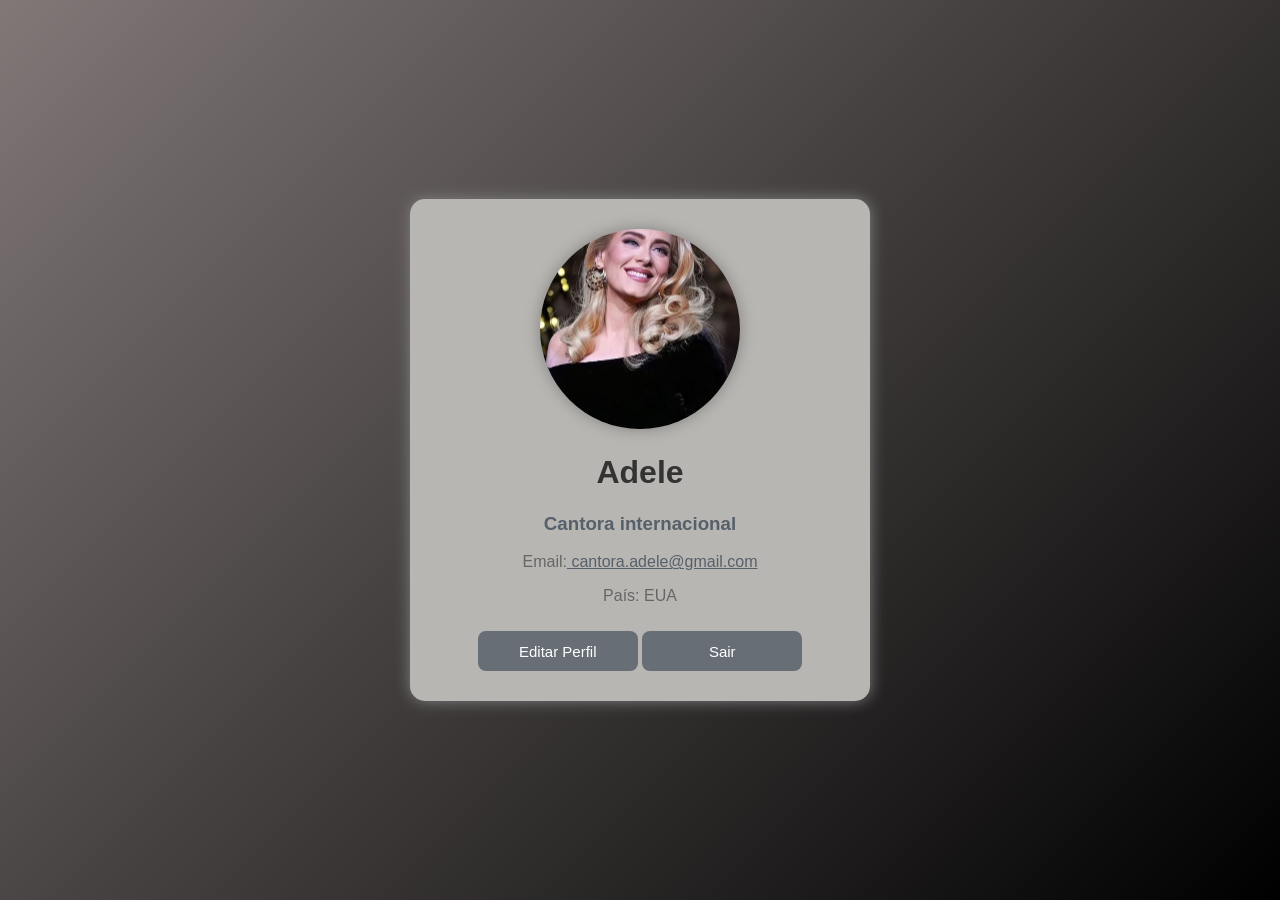
<file: Perfil de Usuário/index.html>
<!DOCTYPE html>
<html lang="pt-br">
<head>
    <meta charset="UTF-8">
    <meta name="viewport" content="width=device-width, initial-scale=1.0">
    <title>Usuário</title> 
    <link rel="stylesheet" href="CSS/style.css">
</head>
<body>
    <div class="Perfil">
        <img src="img/Adele.jpg" alt="Adele">
        <h1>Adele</h1>
        <h3>Cantora internacional</h3>
        <p>Email:<a href="mailto:cantora.adele@gmail.com">
        cantora.adele@gmail.com</a></p>
        <p>País: EUA</p>
        <button>Editar Perfil</button>
        <button>Sair</button>
    </div>
    
</body>
</html>
</file>
<file: Perfil de Usuário/CSS/style.css>
body{
    display: flex;
    justify-content: center;
    align-items: center;
    min-height: 100vh;
    margin: 0;
    background: linear-gradient(
        135deg,
        #817878,
        hsl(0, 0%, 0%)
    );
    font-family: Arial;
}
.Perfil{
    width: 400px;
    background-color: rgb(184, 182, 178);
    padding: 30px;
    text-align: center;
    border-radius: 15px;
    box-shadow: 0 0 15px gray;
}
img{
    width: 200px;
    height: 200px;
    object-fit: cover;
    border-radius: 200px;
    box-shadow:0 0 15px gray;

}
h1{
    color: #333;
    
}
h3{
    color:#56606b;

}
p{
    color:#666;
}
a{
    color:#56606b
}
button{
    width: 160px;
    height: 40px;
    margin-top: 10px;
    border: none;
    border-radius: 8px;
    background-color: #676e75 ;
    color: white;
    font-size: 15px;
}
</file>
